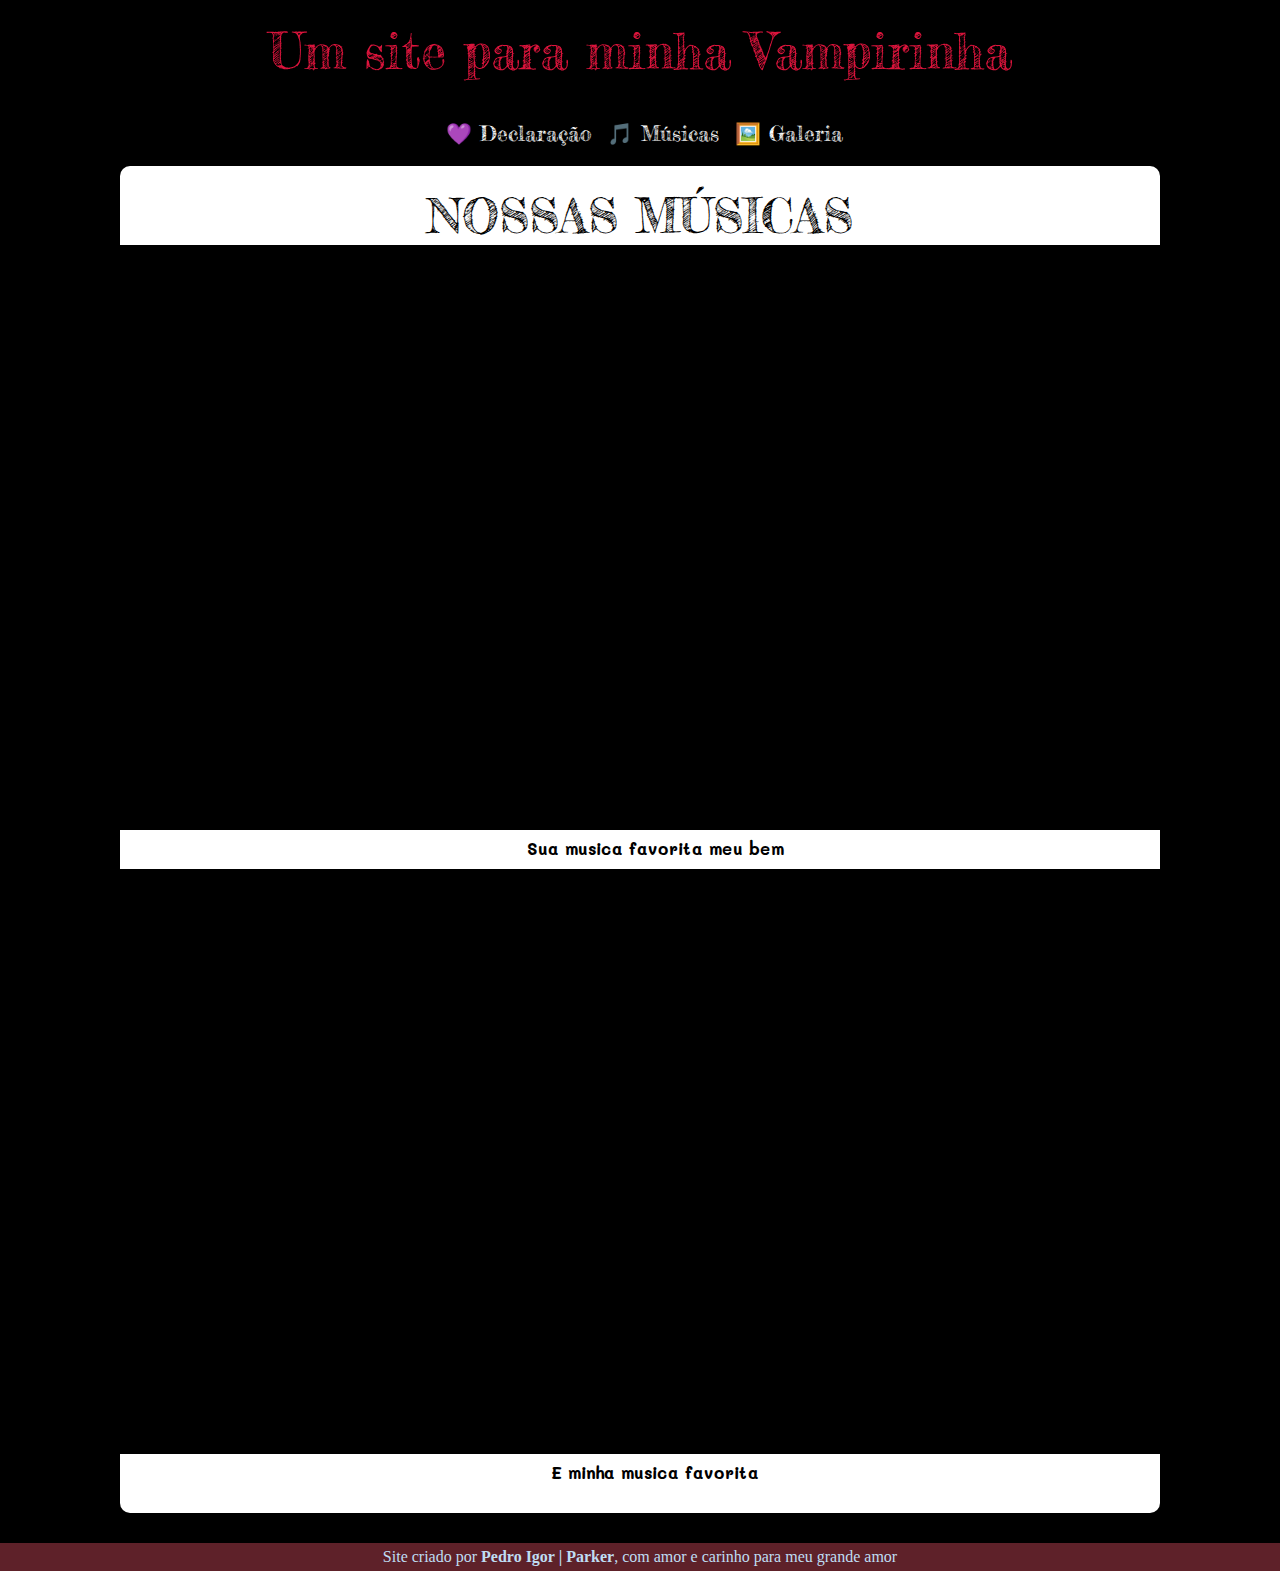
<file: pag002.html>
<!DOCTYPE html>
<html lang="pt-br">
<head>
    <meta charset="UTF-8">
    <meta http-equiv="X-UA-Compatible" content="IE=edge">
    <meta name="viewport" content="width=device-width, initial-scale=1.0">
    <title>Nossas músicas</title>
    <link rel="shortcut icon" href="carta.ico" type="image/x-icon">
    <link rel="stylesheet" href="style.css?ver=1.1">
    <style>
        @import url('https://fonts.googleapis.com/css2?family=Fredericka+the+Great&display=swap');
    </style>
</head>
<body>
    <header>
        <h1>Um site para minha Vampirinha</h1>
    </header>
    <nav>
        <a href="index.html" class="coracao"> Declaração  </a> <a href="pag002.html" class="musica"> Músicas </a> <a href="galeria/galeria.html" class="galeria"> Galeria </a>
    </nav>
    <main>
        <article>
            <h1>NOSSAS MÚSICAS</h1>
            <div class="video"><iframe width="600" height="300" src="https://youtu.be/STO4-8vkG0U?si=LT3P4QND2km-ntj9" title="YouTube video player" frameborder="0" allow="accelerometer; autoplay; clipboard-write; encrypted-media; gyroscope; picture-in-picture; web-share" allowfullscreen></iframe></div>
            <p class="ppg2">Sua musica favorita meu bem</p>
            <div class="video"><iframe width="600" height="300" src="https://youtu.be/P5ZJui3aPoQ?si=r3HwTvubnzHcc7ea" title="YouTube video player" frameborder="0" allow="accelerometer; autoplay; clipboard-write; encrypted-media; gyroscope; picture-in-picture; web-share" allowfullscreen></iframe></div>
            <p class="ppg2">E minha musica favorita</p>
            
        </article>
    </main>
    <footer>
        <p>Site criado por <strong>Pedro Igor | Parker</strong>, com amor e carinho para meu grande amor</p>
    </footer>
</body>


</html>
</file>
<file: style.css>
@charset "UTF-8";

@import url('https://fonts.googleapis.com/css2?family=Fredericka+the+Great&display=swap');

@import url('https://fonts.googleapis.com/css2?family=Courgette&family=Fredericka+the+Great&display=swap');

@import url('https://fonts.googleapis.com/css2?family=Sacramento&display=swap');

@import url('https://fonts.googleapis.com/css2?family=Mali:ital,wght@1,200&display=swap');

@font-face {
    font-family: 'Family';
    src: url(Family\ Caligraphy.otf) format(opentype);
}

@font-face {
    font-family: 'Lavinia';
    src: url(Lavinia\ Personal\ Use.ttf) format(truetype);
}

:root {
    --cor1: #000000;
    --cor2: #000000;
    --cor3: #5e2129;
    --cor4: #5e2129;
    --cor5: #64586e9f;

    --fonte-padrao: Arial, Verdana, Helvetica, sans-serif;
}

* {
    margin: 0px;
    padding: 0px;
}

body {
    background-color: var(--cor2);
}

header {
    background-image: linear-gradient(to bottom, var(--cor1),var(--cor2));
    text-align: center;
    padding-top: 20px;
    padding-bottom: 20px;
}

header > h1 {
    font-family: 'Fredericka the Great';
    color: #dc143c;
    font-size: 50px;
    font-weight: normal;
    padding-bottom: 10px;
}

nav {
    background-color: var(--cor2);
    text-align: center;
    padding: 10px 0px;
    box-shadow: 0px 0px 7px rgba(0, 0, 0, 0.452);
}

nav > a.coracao::before {
    content: '\00A0\1F49C';
    color: #dc143c;
}

nav > a.musica::before {
    content: '\00A0\1F3B5';
}

nav > a.galeria::before {
    content: '\00A0\🖼️';
}

nav > a {
    font-family: 'Fredericka the Great', cursive;
    font-weight: lighter;
    font-size: 1.3em;
    text-decoration: none;
    border-radius: 5px;
    color: white;
    transition-duration: .5s;
    
}

nav > a:hover {
    background-color: var(--cor5);
    color: white;
    padding: 5px;
}

main {
    background-color: white;
    min-width: 300px;
    max-width: 1000px;
    margin: auto;
    margin-top: 10px;
    margin-bottom: 30px;
    padding: 20px;
    box-shadow: 3px 3px 10px rgba(0, 0, 0, 0.616);
    border-radius:  10px;
    border-bottom-left-radius: 10px;
    border-bottom-right-radius: 10px;
}

main h1 {
    background-color: white;
    font-family: 'Fredericka the Great';
    font-weight: normal;
    font-size: 3em;
    color: black;
    text-align: center;
}

main p {
    margin: 15px 0px;
    font-family: 'Mali', cursive;
    font-weight: bold;
    text-align: justify;
    text-indent: 50px;
    font-size: 1.4em;
}
.nome {
    font-family: 'Lavinia', cursive;
    font-size: 20px;
    text-indent: 50px;
}

.assinatura {
    font-family: 'Lavinia', cursive;
    font-size: 20px;
    text-indent: 30px;
}

div.video {
    background-color: var(--cor1);
    margin: 0px -20px 7px -20px;
    padding: 20px;
    padding-bottom: 56.5%;
    position: relative;
}

div.video > iframe {
    position: absolute;
    top: 5%;
    left: 5%;
    width: 90%;
    height: 90%;
}

.ppg2 {
    background-color:white ;
    font-family: 'Mali';
    font-size: 17px;
    font-weight: bold;
    text-indent: 30px;
    text-align: center;
    margin: 0px;
    padding-bottom: 10px;
}

aside {
    background-color: var(--cor3);
    padding: 10px;
    border-radius: 10px;
    box-shadow: 3px 3px 8px rgba(0, 0, 0, 0.281);
}

aside > h3 {
    background-color: var(--cor5);
    color: white;
    padding: 10px;
    margin: -10px -10px 0px -10px;
    border-radius: 10px 10px 0px 0px;
    text-align: center;
}

aside > h3::before {
    content: '\00A0\1F914 ';
    padding-right: 5px;
}

aside > ul {
    list-style-type: '\🫶🏼\00A0\00A0';
    list-style-position: inside;
    columns: 2;
}

footer {
    background-color: #5e2129;
    color: #bfddf3;
    text-align: center;
    padding: 5px;
}


/* TELA DE PEDIDO*/

main.pedido {
    border-bottom-left-radius: 0px;
    border-bottom-right-radius: 0px;
    background-color: white;
}


main.pedido > h1 {
    background-color: var(--cor5);
    color: white;
    padding: 200px 10px 10px 10px;
    margin: -10px -10px 0px -10px;
    border-radius: 10px 10px 0px 0px;
    text-align: center;
}

.pedido {
    background-color: white;
    border-radius:  10px;
    box-shadow: 5px 5px 15px #522a3f;
    width: 900px;
    height: 920px;
    padding: 10px;
    margin: auto;

}

.ftpedido {
    background-color: var(--cor5);
    color: var(--cor1);
    text-align: center;
    text-decoration: underline;
    padding: 8px;
}



.btn-group .button {
    display: flexbox;
    background-color: var(--cor3);
    border: none;
    border-radius: 15px;
    box-shadow: 0 9px var(--cor4);
    color: white;
    padding: 15px 25px;
    text-align: center;
    text-decoration: none;
    outline: none;
    font-size: 24px;
    cursor: pointer;
    float: left;
}

.btn-group .button:hover {
    background-color: #8155A3;
}

.btn-group .button:active {
    background-color: #8155A3;
    box-shadow: 0 5px #666;
    transform: translateY(4px);
}
</file>
